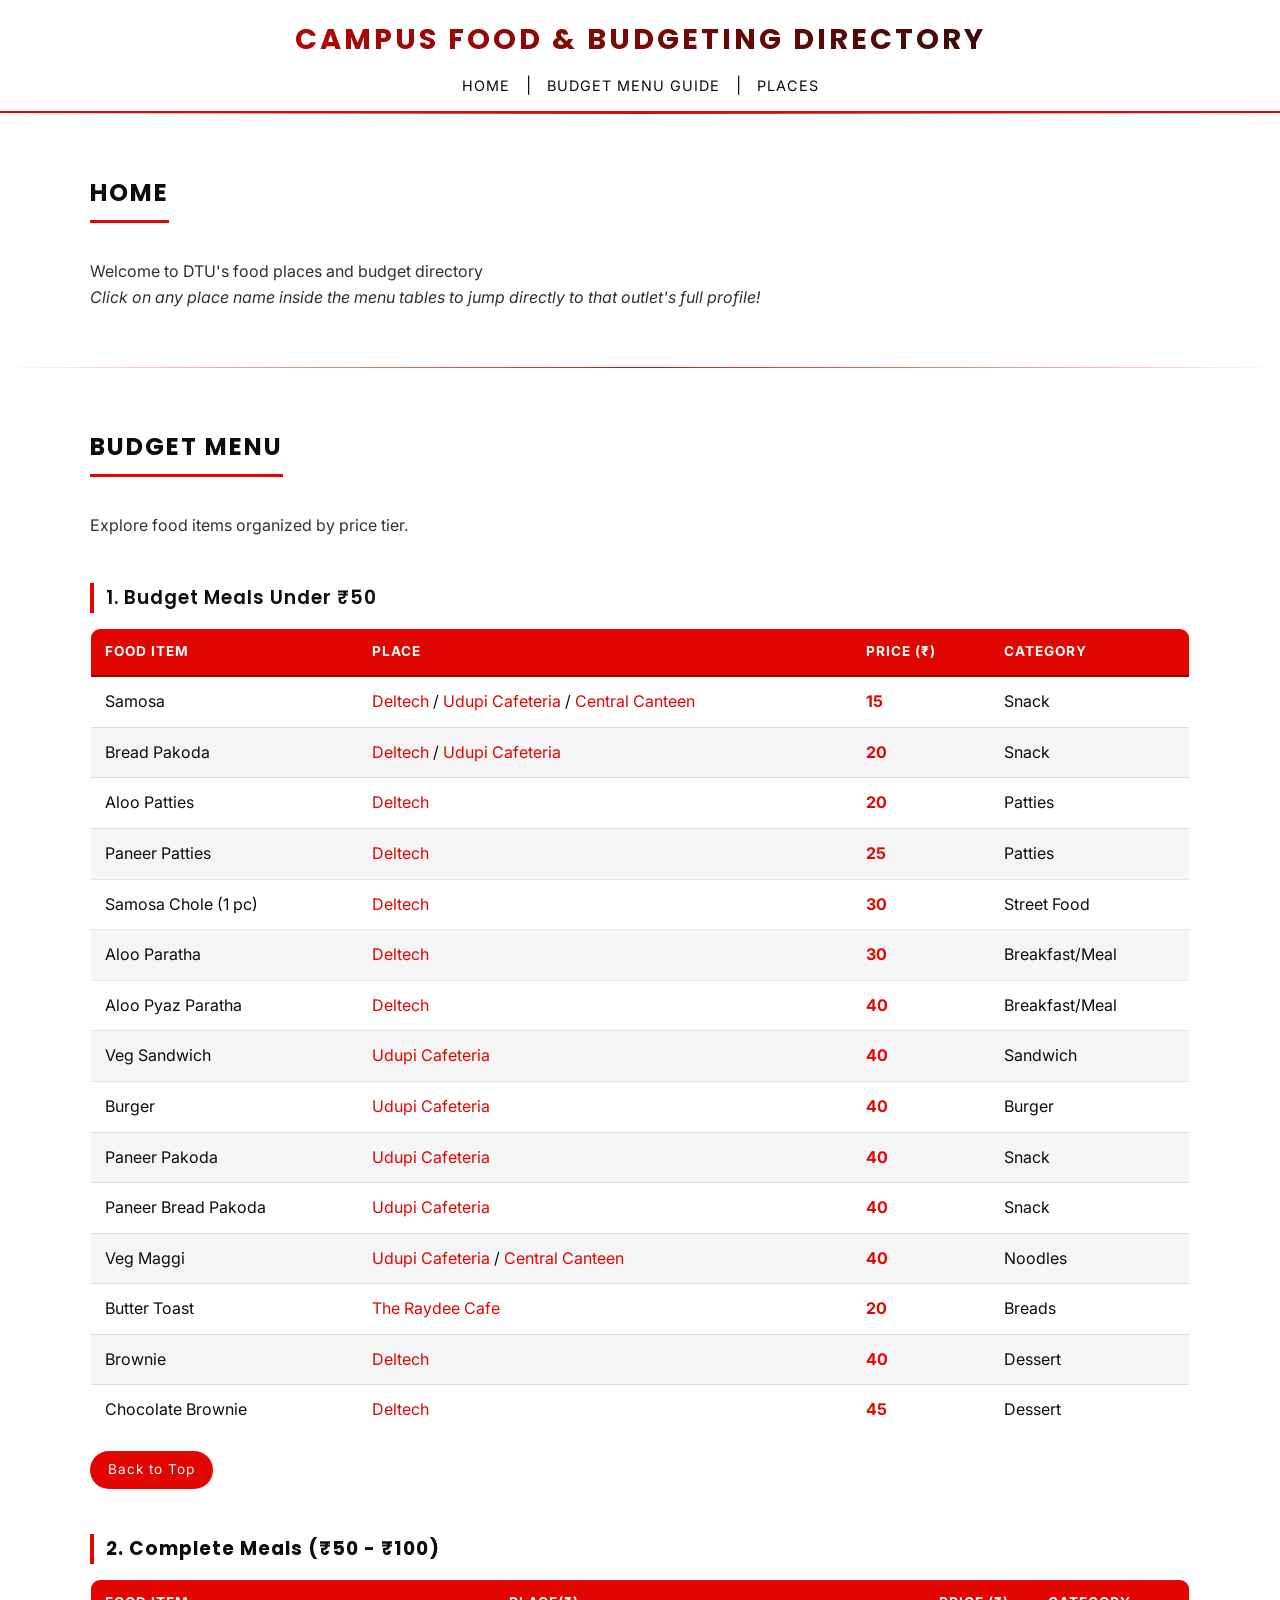
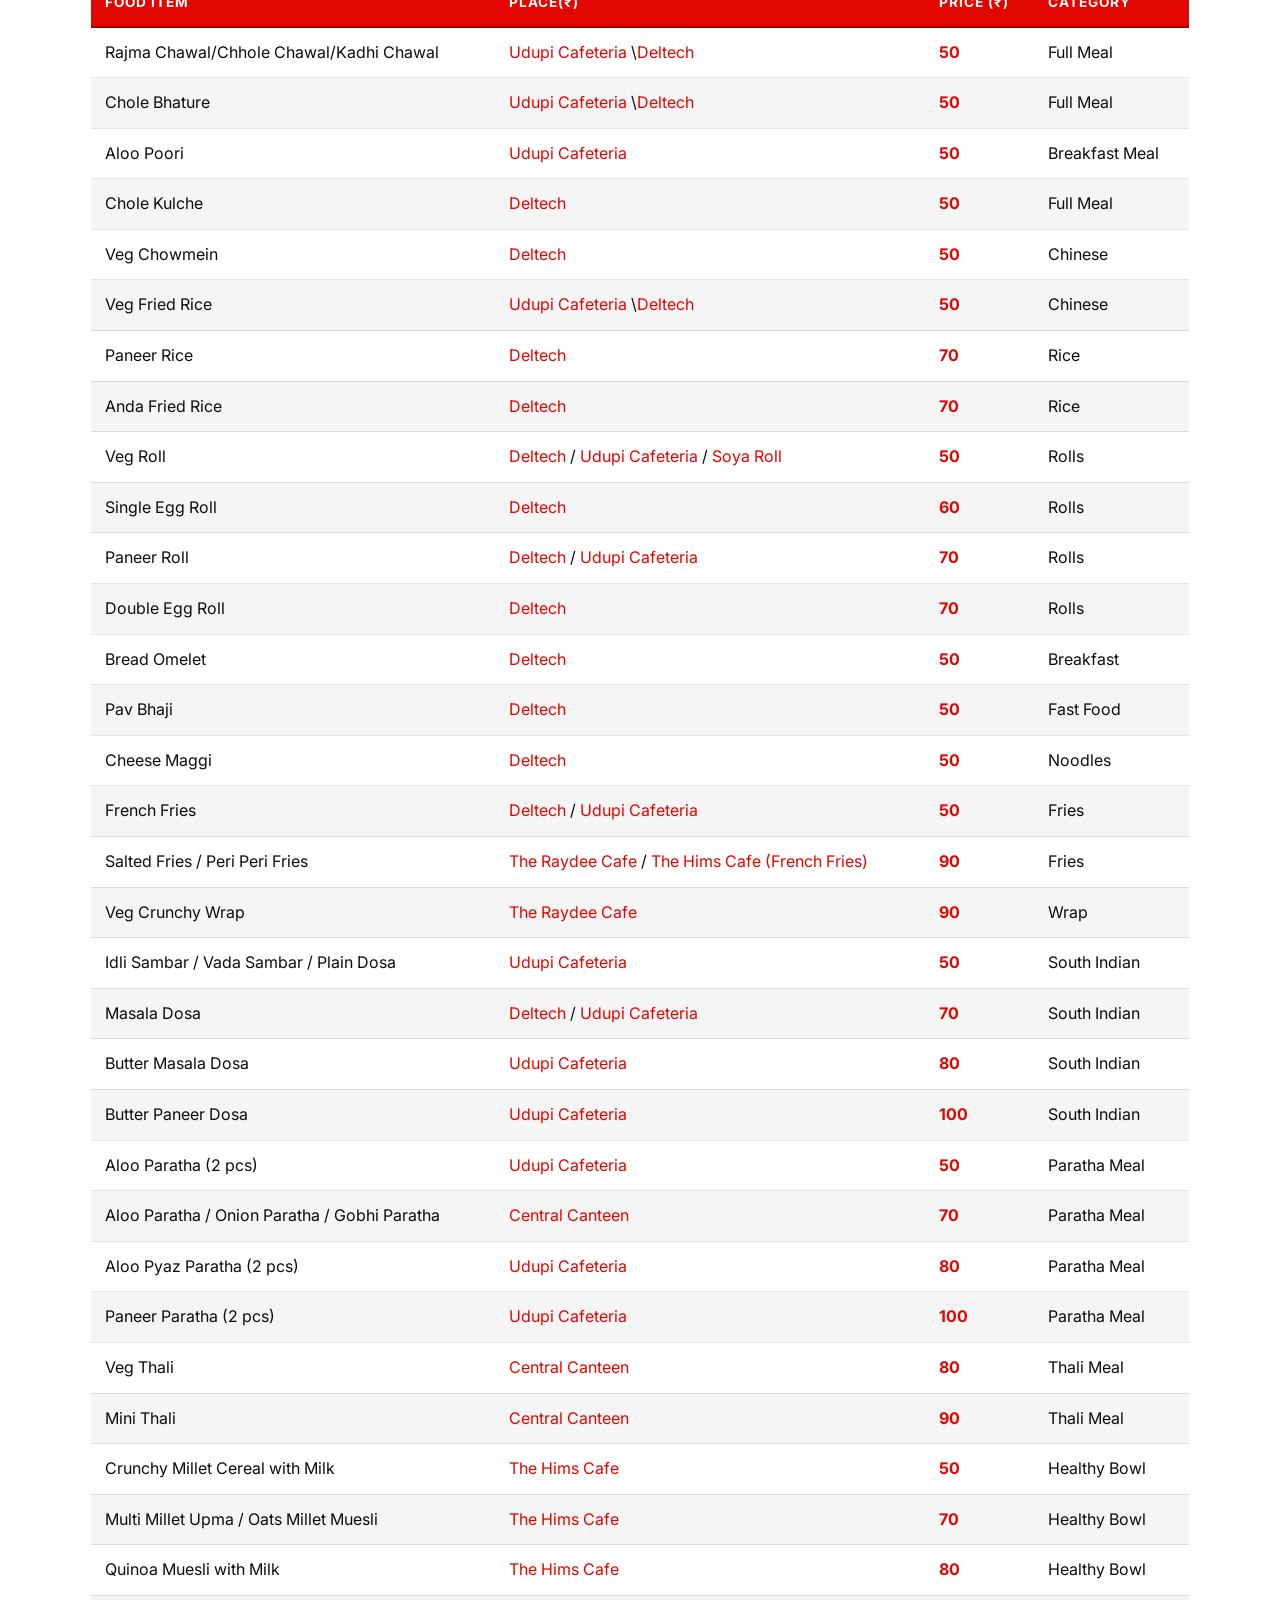
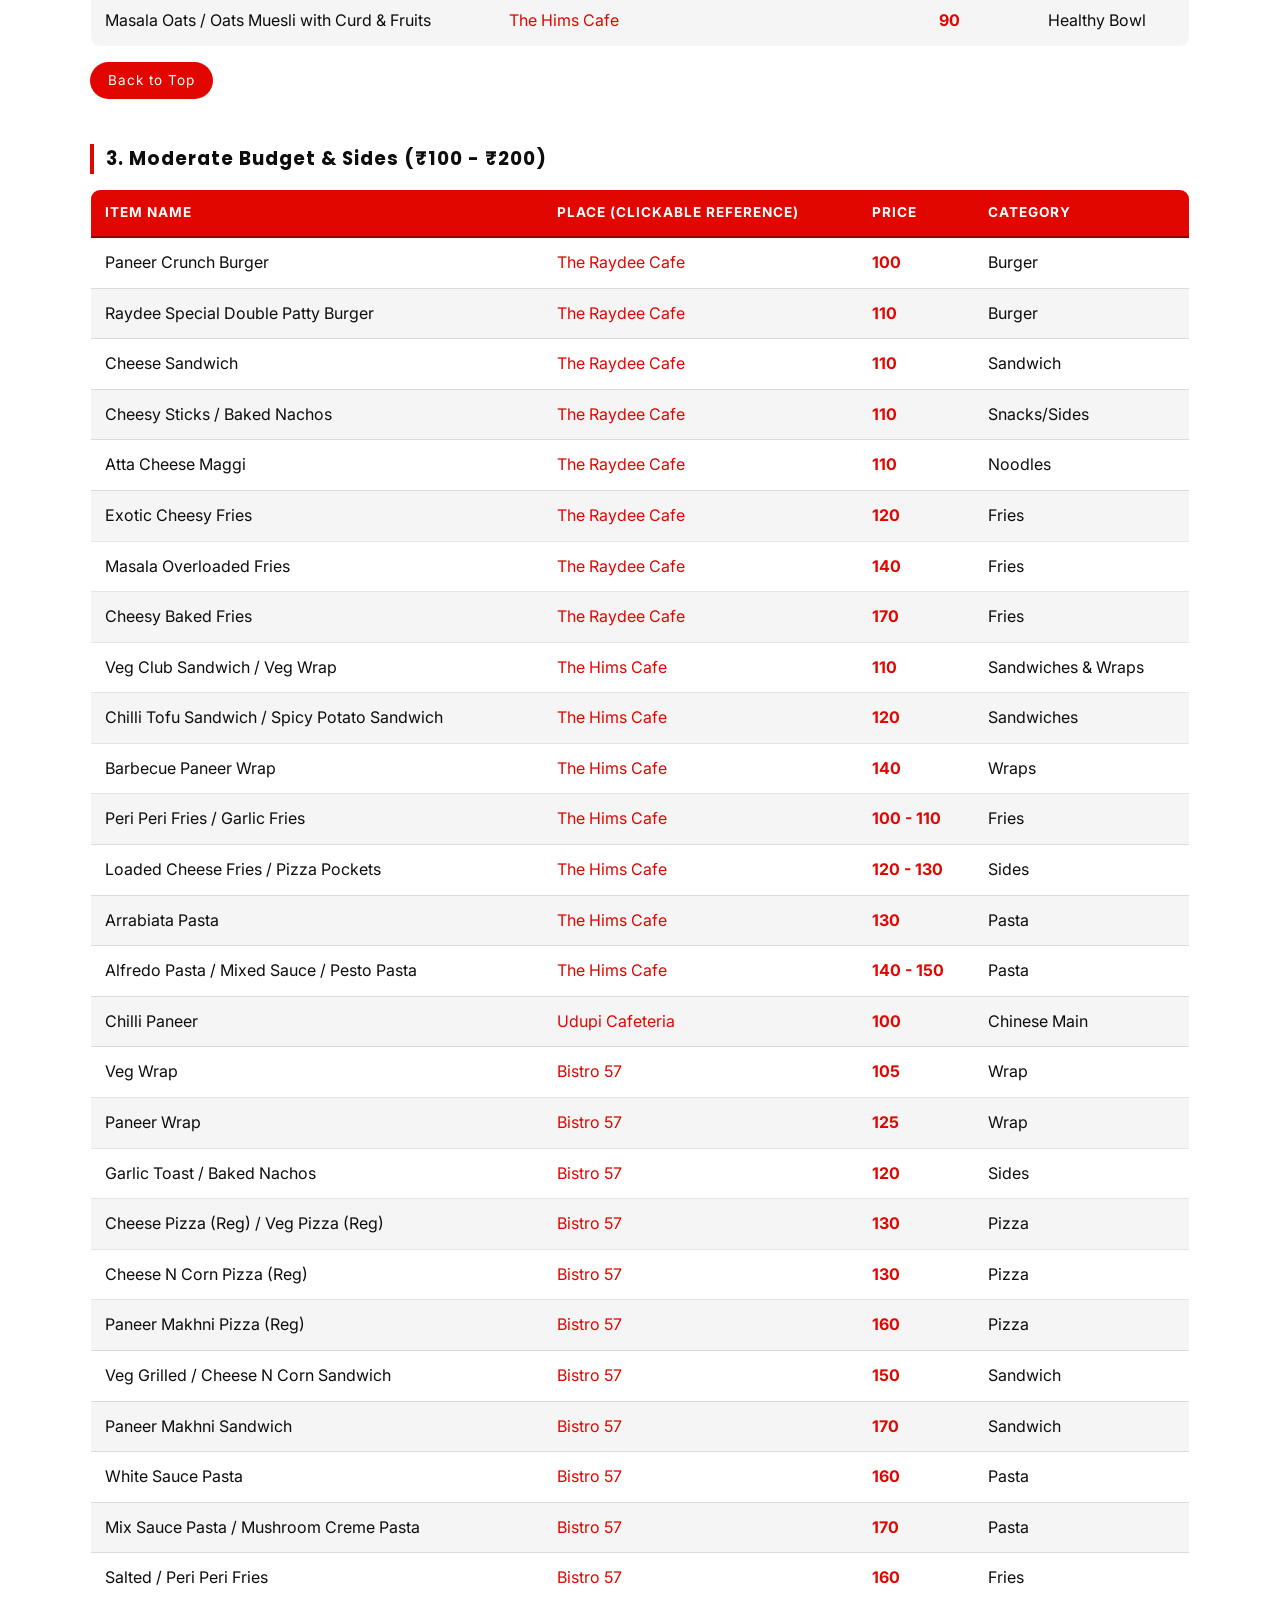
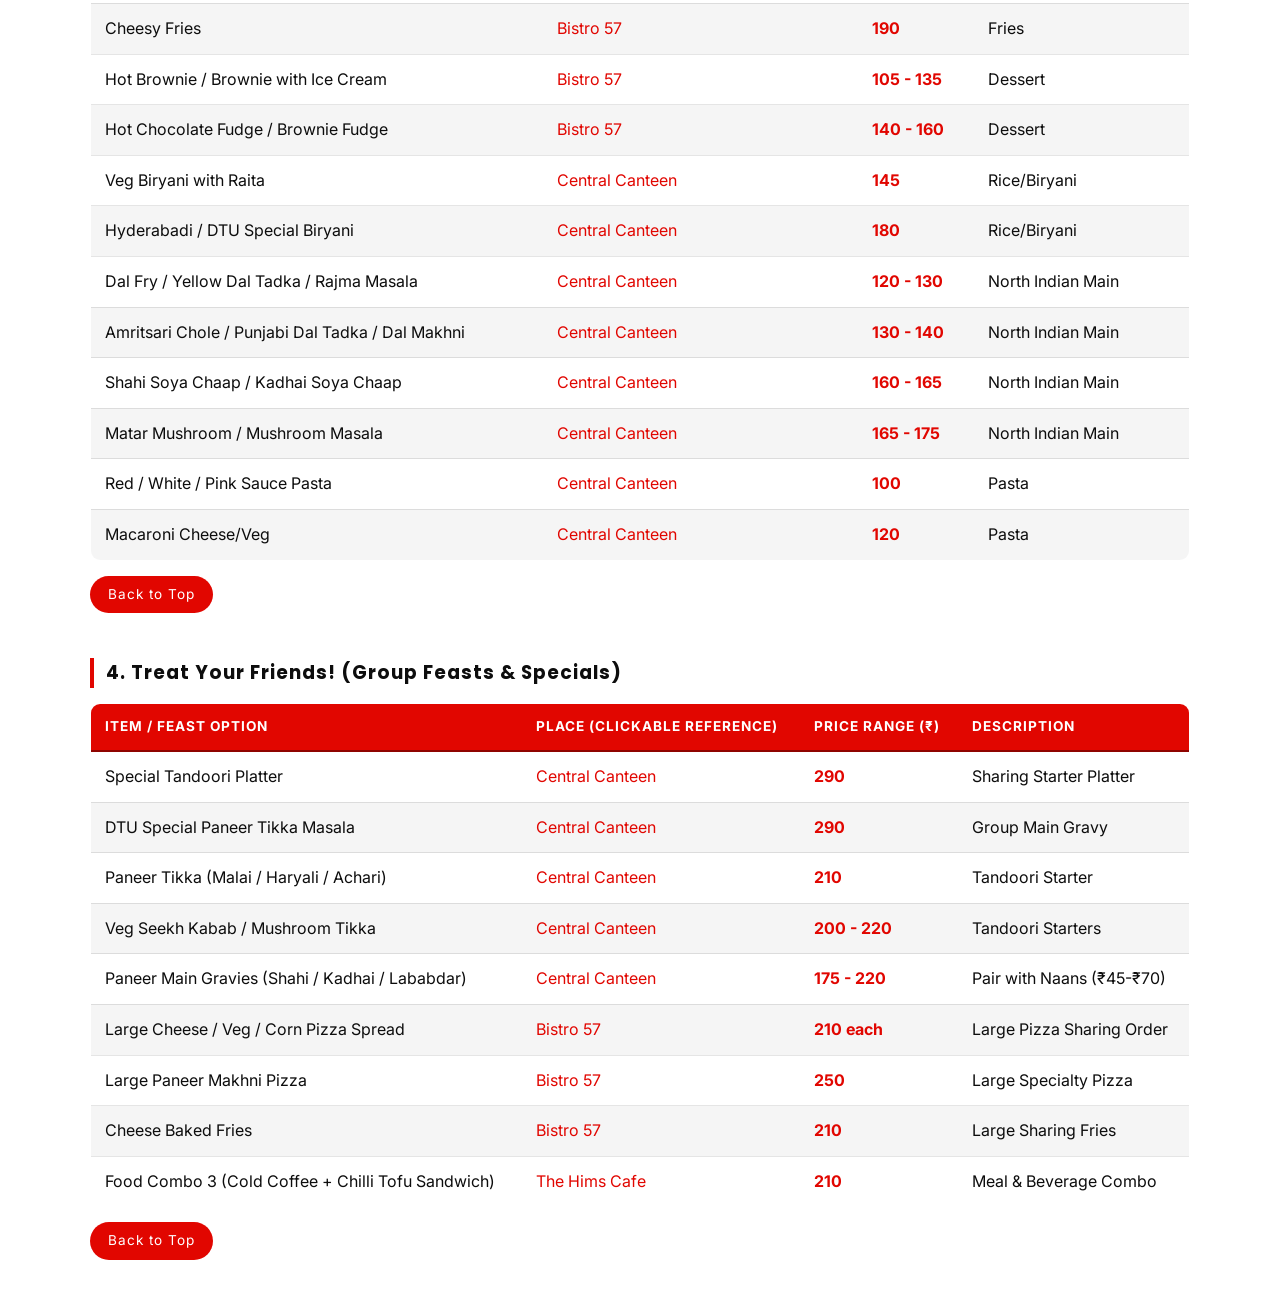
<file: index.html>
<!DOCTYPE html>
<html lang="en">
<head>
    <meta charset="UTF-8">
    <title>DTU EATS</title>
    <link rel="preconnect" href="https://fonts.googleapis.com">
    <link rel="preconnect" href="https://fonts.gstatic.com" crossorigin>
    <link href="https://fonts.googleapis.com/css2?family=Inter:wght@400;500&family=Poppins:wght@600;700&display=swap" rel="stylesheet">
    <link rel="stylesheet" href="style.css">
</head>
<body>

  
    <header>
    <h1><b>Campus Food & Budgeting Directory</b></h1>
     <nav>
            <a href="index.html">Home</a> | 
            <a href="index.html#menu">Budget Menu Guide</a> | 
            <a href="places.html">Places </a>
        </nav>
    </header>

    <hr>


    <section id="home">
        <h2><b>Home</b></h2>
        <p>Welcome to DTU's food places and budget directory<br><i> Click on any place name inside the menu tables to jump directly to that outlet's full profile!</i></p>
    </section>

    <hr>

    
    <section id="menu">
        <h2><b>Budget Menu</b></h2>
        <p>Explore food items organized by price tier.

        
        <h3>1. Budget Meals Under ₹50 </h3>
        <table border="2" cellpadding="10" cellspacing="0">
            <thead>
                <tr>
                    <th>Food Item</th>
                    <th>Place</th>
                    <th> Price (₹)</th>
                    <th>Category</th>
                </tr>
            </thead>
            <tbody>
                <tr>
                    <td>Samosa</td>
                    <td><a href="#deltech">Deltech</a> / <a href="#udupi">Udupi Cafeteria</a> / <a href="#central-canteen">Central Canteen</a></td>
                    <td>15</td>
                    <td>Snack</td>
                </tr>
                
                    
                <tr>
                    <td>Bread Pakoda</td>
                    <td><a href="#deltech">Deltech</a> / <a href="#udupi">Udupi Cafeteria</a></td>
                    <td>20</td>
                    <td>Snack</td>
                </tr>
                
                <tr>
                    <td>Aloo Patties</td>
                    <td><a href="#deltech">Deltech</a></td>
                    <td>20</td>
                    <td>Patties</td>
                </tr>
                <tr>
                    <td>Paneer Patties</td>
                    <td><a href="#deltech">Deltech</a></td>
                    <td>25</td>
                    <td>Patties</td>
                </tr>
                <tr>
                    <td>Samosa Chole (1 pc)</td>
                    <td><a href="#deltech">Deltech</a></td>
                    <td>30</td>
                    <td>Street Food</td>
                </tr>
                
                <tr>
                    <td>Aloo Paratha</td>
                    <td><a href="#deltech">Deltech</a></td>
                    <td>30</td>
                    <td>Breakfast/Meal</td>
                </tr>
                <tr>
                    <td>Aloo Pyaz Paratha</td>
                    <td><a href="#deltech">Deltech</a></td>
                    <td>40</td>
                    <td>Breakfast/Meal</td>
                </tr>
                
                <tr>
                    <td>Veg Sandwich</td>
                    <td><a href="#udupi">Udupi Cafeteria</a></td>
                    <td>40</td>
                    <td>Sandwich</td>
                </tr>
                <tr>
                    <td>Burger</td>
                    <td><a href="#udupi">Udupi Cafeteria</a></td>
                    <td>40</td>
                    <td>Burger</td>
                </tr>
                <tr>
                    <td>Paneer Pakoda</td>
                    <td><a href="#udupi">Udupi Cafeteria</a></td>
                    <td>40</td>
                    <td>Snack</td>
                </tr>
                <tr>
                    <td>Paneer Bread Pakoda</td>
                    <td><a href="#udupi">Udupi Cafeteria</a></td>
                    <td>40</td>
                    <td>Snack</td>
                </tr>
                
                <tr>
                    <td>Veg Maggi</td>
                    <td><a href="#udupi">Udupi Cafeteria</a> / <a href="#central-canteen">Central Canteen</a></td>
                    <td>40</td>
                    <td>Noodles</td>
                </tr>
               
                <tr>
                    <td>Butter Toast</td>
                    <td><a href="#raydee">The Raydee Cafe</a></td>
                    <td>20</td>
                    <td>Breads</td>
                </tr>
                <tr>
                    <td>Brownie</td>
                    <td><a href="#deltech">Deltech</a></td>
                    <td>40</td>
                    <td>Dessert</td>
                </tr>
     <tr>
                    <td>Chocolate Brownie</td>
                    <td><a href="#deltech">Deltech</a></td>
                    <td>45</td>
                    <td>Dessert</td>
        </tr>
                
                
            </tbody>
        </table>
        
<a href="#" class="back-to-top">Back to Top</a>


        
        <h3><b>2. Complete Meals (₹50 - ₹100)</b></h3>
        <table border="2" cellpadding="10" cellspacing="0">
            <thead>
                <tr>
                    <th>Food Item</th>
                    <th>Place(₹)</th>
                    <th>Price (₹)</th>
                    <th>Category</th>
                </tr>
            </thead>
            <tbody>
                <tr>
                    <td>Rajma Chawal/Chhole Chawal/Kadhi Chawal</td>
                    <td><a href="#udupi">Udupi Cafeteria</a> \<a href="#deltech">Deltech</a></td>
                    <td>50</td>
                    <td>Full Meal</td>
                </tr>
            
                
                <tr>
                    <td>Chole Bhature</td>
                    <td><a href="#udupi">Udupi Cafeteria</a> \<a href="#deltech">Deltech</a></td>
                    <td>50</td>
                    <td>Full Meal</td>
                </tr>
                
                <tr>
                    <td>Aloo Poori</td>
                    <td><a href="#udupi">Udupi Cafeteria</a></td>
                    <td>50</td>
                    <td>Breakfast Meal</td>
                </tr>
                
                <tr>
                    <td>Chole Kulche</td>
                    <td><a href="#deltech">Deltech</a></td>
                    <td>50</td>
                    <td>Full Meal</td>
                </tr>
                <tr>
                    <td>Veg Chowmein</td>
                    <td><a href="#deltech">Deltech</a></td>
                    <td>50</td>
                    <td>Chinese</td>
                </tr>
                
                <tr>
                    <td>Veg Fried Rice</td>
                   <td><a href="#udupi">Udupi Cafeteria</a> \<a href="#deltech">Deltech</a></td>
                    <td>50</td>
                    
                    <td>Chinese</td>
                </tr>
               
                <tr>
                    <td>Paneer Rice</td>
                    <td><a href="#deltech">Deltech</a></td>
                    <td>70</td>
                    <td>Rice</td>
                </tr>
                <tr>
                    <td>Anda Fried Rice</td>
                    <td><a href="#deltech">Deltech</a></td>
                    <td>70</td>
                    <td>Rice</td>
                </tr>
                <tr>
                    <td>Veg Roll</td>
                    <td><a href="#deltech">Deltech</a> / <a href="#udupi">Udupi Cafeteria</a> / <a href="#udupi">Soya Roll</a></td>
                    <td>50</td>
                    <td>Rolls</td>
                </tr>
                <tr>
                    <td>Single Egg Roll</td>
                    <td><a href="#deltech">Deltech</a></td>
                    <td>60</td>
                    <td>Rolls</td>
                </tr>
                <tr>
                    <td>Paneer Roll</td>
                    <td><a href="#deltech">Deltech</a> / <a href="#udupi">Udupi Cafeteria</a></td>
                    <td>70</td>
                    <td>Rolls</td>
                </tr>
                <tr>
                    <td>Double Egg Roll</td>
                    <td><a href="#deltech">Deltech</a></td>
                    <td>70</td>
                    <td>Rolls</td>
                </tr>
                <tr>
                    <td>Bread Omelet</td>
                    <td><a href="#deltech">Deltech</a></td>
                    <td>50</td>
                    <td>Breakfast</td>
                </tr>
                <tr>
                    <td>Pav Bhaji</td>
                    <td><a href="#deltech">Deltech</a></td>
                    <td>50</td>
                    <td>Fast Food</td>
                </tr>
                
                
              
                <tr>
                    <td>Cheese Maggi</td>
                    <td><a href="#deltech">Deltech</a></td>
                    <td>50</td>
                    <td>Noodles</td>
                </tr>
                
                <tr>
                    <td>French Fries</td>
                    <td><a href="#deltech">Deltech</a> / <a href="#udupi">Udupi Cafeteria</a></td>
                    <td>50</td>
                    <td>Fries</td>
                </tr>
                <tr>
                    <td>Salted Fries / Peri Peri Fries</td>
                    <td><a href="#raydee">The Raydee Cafe</a> / <a href="#hims-cafe">The Hims Cafe (French Fries)</a></td>
                    <td>90</td>
                    <td>Fries</td>
                </tr>
                <tr>
                    <td>Veg Crunchy Wrap</td>
                    <td><a href="#raydee">The Raydee Cafe</a></td>
                    <td>90</td>
                    <td>Wrap</td>
                </tr>
                <tr>
                    <td>Idli Sambar / Vada Sambar / Plain Dosa</td>
                    <td><a href="#udupi">Udupi Cafeteria</a></td>
                    <td>50</td>
                    <td>South Indian</td>
                </tr>
                <tr>
                    <td>Masala Dosa</td>
                    <td><a href="#deltech">Deltech</a> / <a href="#udupi">Udupi Cafeteria</a></td>
                    <td>70</td>
                    <td>South Indian</td>
                </tr>
                <tr>
                    <td>Butter Masala Dosa</td>
                    <td><a href="#udupi">Udupi Cafeteria</a></td>
                    <td>80</td>
                    <td>South Indian</td>
                </tr>
               
                <tr>
                    <td>Butter Paneer Dosa</td>
                    <td><a href="#udupi">Udupi Cafeteria</a></td>
                    <td>100</td>
                    <td>South Indian</td>
                </tr>
                <tr>
                    <td>Aloo Paratha (2 pcs)</td>
                    <td><a href="#udupi">Udupi Cafeteria</a></td>
                    <td>50</td>
                    <td>Paratha Meal</td>
                </tr>
                <tr>
                    <td>Aloo Paratha / Onion Paratha / Gobhi Paratha</td>
                    <td><a href="#central-canteen">Central Canteen</a></td>
                    <td>70</td>
                    <td>Paratha Meal</td>
                </tr>
                <tr>
                    <td>Aloo Pyaz Paratha (2 pcs)</td>
                    <td><a href="#udupi">Udupi Cafeteria</a></td>
                    <td>80</td>
                    <td>Paratha Meal</td>
                </tr>
                <tr>
                    <td>Paneer Paratha (2 pcs)</td>
                    <td><a href="#udupi">Udupi Cafeteria</a></td>
                    <td>100</td>
                    <td>Paratha Meal</td>
                </tr>
                <tr>
                    <td>Veg Thali</td>
                    <td><a href="#central-canteen">Central Canteen</a></td>
                    <td>80</td>
                    <td>Thali Meal</td>
                </tr>
                <tr>
                    <td>Mini Thali</td>
                    <td><a href="#central-canteen">Central Canteen</a></td>
                    <td>90</td>
                    <td>Thali Meal</td>
                </tr>
                
               
                <tr>
                    <td>Crunchy Millet Cereal with Milk</td>
                    <td><a href="#hims-cafe">The Hims Cafe</a></td>
                    <td>50</td>
                    <td>Healthy Bowl</td>
                </tr>
                <tr>
                    <td>Multi Millet Upma / Oats Millet Muesli</td>
                    <td><a href="#hims-cafe">The Hims Cafe</a></td>
                    <td>70</td>
                    <td>Healthy Bowl</td>
                </tr>
                <tr>
                    <td>Quinoa Muesli with Milk</td>
                    <td><a href="#hims-cafe">The Hims Cafe</a></td>
                    <td>80</td>
                    <td>Healthy Bowl</td>
                </tr>
                <tr>
                    <td>Masala Oats / Oats Muesli with Curd & Fruits</td>
                    <td><a href="#hims-cafe">The Hims Cafe</a></td>
                    <td>90</td>
                    <td>Healthy Bowl</td>
                </tr>
            </tbody>
        </table>
        <a href="#" class="back-to-top">Back to Top</a>


        
        <h3><b>3. Moderate Budget & Sides (₹100 - ₹200)</b></h3>
        <table border="2" cellpadding="10" cellspacing="0">
            <thead>
                <tr>
                    <th>Item Name</th>
                    <th>Place (Clickable Reference)</th>
                    <th>Price </th>
                    <th>Category</th>
                </tr>
            </thead>
            <tbody>
                <tr>
                    <td>Paneer Crunch Burger</td>
                    <td><a href="#raydee">The Raydee Cafe</a></td>
                    <td>100</td>
                    <td>Burger</td>
                </tr>
                <tr>
                    <td>Raydee Special Double Patty Burger</td>
                    <td><a href="#raydee">The Raydee Cafe</a></td>
                    <td>110</td>
                    <td>Burger</td>
                </tr>
                <tr>
                    <td>Cheese Sandwich</td>
                    <td><a href="#raydee">The Raydee Cafe</a></td>
                    <td>110</td>
                    <td>Sandwich</td>
                </tr>
                <tr>
                    <td>Cheesy Sticks / Baked Nachos</td>
                    <td><a href="#raydee">The Raydee Cafe</a></td>
                    <td>110</td>
                    <td>Snacks/Sides</td>
                </tr>
                <tr>
                    <td>Atta Cheese Maggi</td>
                    <td><a href="#raydee">The Raydee Cafe</a></td>
                    <td>110</td>
                    <td>Noodles</td>
                </tr>
                <tr>
                    <td>Exotic Cheesy Fries</td>
                    <td><a href="#raydee">The Raydee Cafe</a></td>
                    <td>120</td>
                    <td>Fries</td>
                </tr>
                
                <tr>
                    <td>Masala Overloaded Fries</td>
                    <td><a href="#raydee">The Raydee Cafe</a></td>
                    <td>140</td>
                    <td>Fries</td>
                </tr>
                <tr>
                    <td>Cheesy Baked Fries</td>
                    <td><a href="#raydee">The Raydee Cafe</a></td>
                    <td>170</td>
                    <td>Fries</td>
                </tr>
                <tr>
                    <td>Veg Club Sandwich / Veg Wrap</td>
                    <td><a href="#hims-cafe">The Hims Cafe</a></td>
                    <td>110</td>
                    <td>Sandwiches & Wraps</td>
                </tr>
                <tr>
                    <td>Chilli Tofu Sandwich / Spicy Potato Sandwich</td>
                    <td><a href="#hims-cafe">The Hims Cafe</a></td>
                    <td>120</td>
                    <td>Sandwiches</td>
                </tr>
               
                
                <tr>
                    <td>Barbecue Paneer Wrap</td>
                    <td><a href="#hims-cafe">The Hims Cafe</a></td>
                    <td>140</td>
                    <td>Wraps</td>
                </tr>
                <tr>
                    <td>Peri Peri Fries / Garlic Fries</td>
                    <td><a href="#hims-cafe">The Hims Cafe</a></td>
                    <td>100 - 110</td>
                    <td>Fries</td>
                </tr>
                <tr>
                    <td>Loaded Cheese Fries / Pizza Pockets</td>
                    <td><a href="#hims-cafe">The Hims Cafe</a></td>
                    <td>120 - 130</td>
                    <td>Sides</td>
                </tr>
                <tr>
                    <td>Arrabiata Pasta</td>
                    <td><a href="#hims-cafe">The Hims Cafe</a></td>
                    <td>130</td>
                    <td>Pasta</td>
                </tr>
                <tr>
                    <td>Alfredo Pasta / Mixed Sauce / Pesto Pasta</td>
                    <td><a href="#hims-cafe">The Hims Cafe</a></td>
                    <td>140 - 150</td>
                    <td>Pasta</td>
                </tr>
               
                
                
                <tr>
                    <td>Chilli Paneer</td>
                    <td><a href="#udupi">Udupi Cafeteria</a></td>
                    <td>100</td>
                    <td>Chinese Main</td>
                </tr>
                <tr>
                    <td>Veg Wrap</td>
                    <td><a href="#bistro57">Bistro 57</a></td>
                    <td>105</td>
                    <td>Wrap</td>
                </tr>
                <tr>
                    <td>Paneer Wrap</td>
                    <td><a href="#bistro57">Bistro 57</a></td>
                    <td>125</td>
                    <td>Wrap</td>
                </tr>
                <tr>
                    <td>Garlic Toast / Baked Nachos</td>
                    <td><a href="#bistro57">Bistro 57</a></td>
                    <td>120</td>
                    <td>Sides</td>
                </tr>
                <tr>
                    <td>Cheese Pizza (Reg) / Veg Pizza (Reg)</td>
                    <td><a href="#bistro57">Bistro 57</a></td>
                    <td>130</td>
                    <td>Pizza</td>
                </tr>
                <tr>
                    <td>Cheese N Corn Pizza (Reg)</td>
                    <td><a href="#bistro57">Bistro 57</a></td>
                    <td>130</td>
                    <td>Pizza</td>
                </tr>
                <tr>
                    <td>Paneer Makhni Pizza (Reg)</td>
                    <td><a href="#bistro57">Bistro 57</a></td>
                    <td>160</td>
                    <td>Pizza</td>
                </tr>
                <tr>
                    <td>Veg Grilled / Cheese N Corn Sandwich</td>
                    <td><a href="#bistro57">Bistro 57 </a></td>
                    <td>150</td>
                    <td>Sandwich</td>
                </tr>
                <tr>
                    <td>Paneer Makhni Sandwich</td>
                    <td><a href="#bistro57">Bistro 57</a></td>
                    <td>170</td>
                    <td>Sandwich</td>
                </tr>
                <tr>
                    <td>White Sauce Pasta</td>
                    <td><a href="#bistro57">Bistro 57</a></td>
                    <td>160</td>
                    <td>Pasta</td>
                </tr>
                <tr>
                    <td>Mix Sauce Pasta / Mushroom Creme Pasta</td>
                    <td><a href="#bistro57">Bistro 57</a></td>
                    <td>170</td>
                    <td>Pasta</td>
                </tr>
                <tr>
                    <td>Salted / Peri Peri Fries</td>
                    <td><a href="#bistro57">Bistro 57</a></td>
                    <td>160</td>
                    <td>Fries</td>
                </tr>
                <tr>
                    <td>Cheesy Fries</td>
                    <td><a href="#bistro57">Bistro 57</a></td>
                    <td>190</td>
                    <td>Fries</td>
                </tr>
                <tr>
                    <td>Hot Brownie / Brownie with Ice Cream</td>
                    <td><a href="#bistro57">Bistro 57</a></td>
                    <td>105 - 135</td>
                    <td>Dessert</td>
                </tr>
                <tr>
                    <td>Hot Chocolate Fudge / Brownie Fudge</td>
                    <td><a href="#bistro57">Bistro 57</a></td>
                    <td>140 - 160</td>
                    <td>Dessert</td>
                </tr>
                <tr>
                    <td>Veg Biryani with Raita</td>
                    <td><a href="#central-canteen">Central Canteen</a></td>
                    <td>145</td>
                    <td>Rice/Biryani</td>
                </tr>
                <tr>
                    <td>Hyderabadi / DTU Special Biryani</td>
                    <td><a href="#central-canteen">Central Canteen</a></td>
                    <td>180</td>
                    <td>Rice/Biryani</td>
                </tr>
                <tr>
                    <td>Dal Fry / Yellow Dal Tadka / Rajma Masala</td>
                    <td><a href="#central-canteen">Central Canteen</a></td>
                    <td>120 - 130</td>
                    <td>North Indian Main</td>
                </tr>
                <tr>
                    <td>Amritsari Chole / Punjabi Dal Tadka / Dal Makhni</td>
                    <td><a href="#central-canteen">Central Canteen</a></td>
                    <td>130 - 140</td>
                    <td>North Indian Main</td>
                </tr>
                <tr>
                    <td>Shahi Soya Chaap / Kadhai Soya Chaap</td>
                    <td><a href="#central-canteen">Central Canteen</a></td>
                    <td>160 - 165</td>
                    <td>North Indian Main</td>
                </tr>
                
                <tr>
                    <td>Matar Mushroom / Mushroom Masala</td>
                    <td><a href="#central-canteen">Central Canteen</a></td>
                    <td>165 - 175</td>
                    <td>North Indian Main</td>
                </tr>
                <tr>
                    <td>Red / White / Pink Sauce Pasta</td>
                    <td><a href="#central-canteen">Central Canteen</a></td>
                    <td>100</td>
                    <td>Pasta</td>
                </tr>
                <tr>
                    <td>Macaroni Cheese/Veg</td>
                    <td><a href="#central-canteen">Central Canteen</a></td>
                    <td>120</td>
                    <td>Pasta</td>
                </tr>
                
            </tbody>
        </table>
        <a href="#" class="back-to-top">Back to Top</a>
         
        <h3><b>4. Treat Your Friends! (Group Feasts & Specials)</b></h3>
        <table border="1" cellpadding="8" cellspacing="0">
            <thead>
                <tr>
                    <th>Item / Feast Option</th>
                    <th>Place (Clickable Reference)</th>
                    <th> Price Range (₹)</th>
                    <th>Description</th>
                </tr>
            </thead>
            <tbody>
                <tr>
                    <td>Special Tandoori Platter</td>
                    <td><a href="#central-canteen">Central Canteen</a></td>
                    <td>290</td>
                    <td>Sharing Starter Platter</td>
                </tr>
                <tr>
                    <td>DTU Special Paneer Tikka Masala</td>
                    <td><a href="#central-canteen">Central Canteen</a></td>
                    <td>290</td>
                    <td>Group Main Gravy</td>
                </tr>
                <tr>
                    <td>Paneer Tikka (Malai / Haryali / Achari)</td>
                    <td><a href="#central-canteen">Central Canteen</a></td>
                    <td>210</td>
                    <td>Tandoori Starter</td>
                </tr>
                <tr>
                    <td>Veg Seekh Kabab / Mushroom Tikka</td>
                    <td><a href="#central-canteen">Central Canteen</a></td>
                    <td>200 - 220</td>
                    <td>Tandoori Starters</td>
                </tr>
                <tr>
                    <td>Paneer Main Gravies (Shahi / Kadhai / Lababdar)</td>
                    <td><a href="#central-canteen">Central Canteen</a></td>
                    <td>175 - 220</td>
                    <td>Pair with Naans (₹45-₹70)</td>
                </tr>
                <tr>
                    <td>Large Cheese / Veg / Corn Pizza Spread</td>
                    <td><a href="#bistro57">Bistro 57</a></td>
                    <td>210 each</td>
                    <td>Large Pizza Sharing Order</td>
                </tr>
                <tr>
                <td>Large Paneer Makhni Pizza</td>
                    <td><a href="#bistro57">Bistro 57</a></td>
                    <td>250</td>
                    <td>Large Specialty Pizza</td>
                </tr>
                <tr>
                    <td>Cheese Baked Fries</td>
                 <td><a href="#bistro57">Bistro 57</a></td>
                    <td>210</td>
                    <td>Large Sharing Fries</td>
                </tr>
                <tr>
                    <td>Food Combo 3 (Cold Coffee + Chilli Tofu Sandwich)</td>
                    <td><a href="#hims-cafe">The Hims Cafe</a></td>
                    <td>210</td>
                    <td>Meal & Beverage Combo</td>
                </tr>
                <tr>
        </table>
        <a href="#" class="back-to-top">Back to Top</a>
</file>
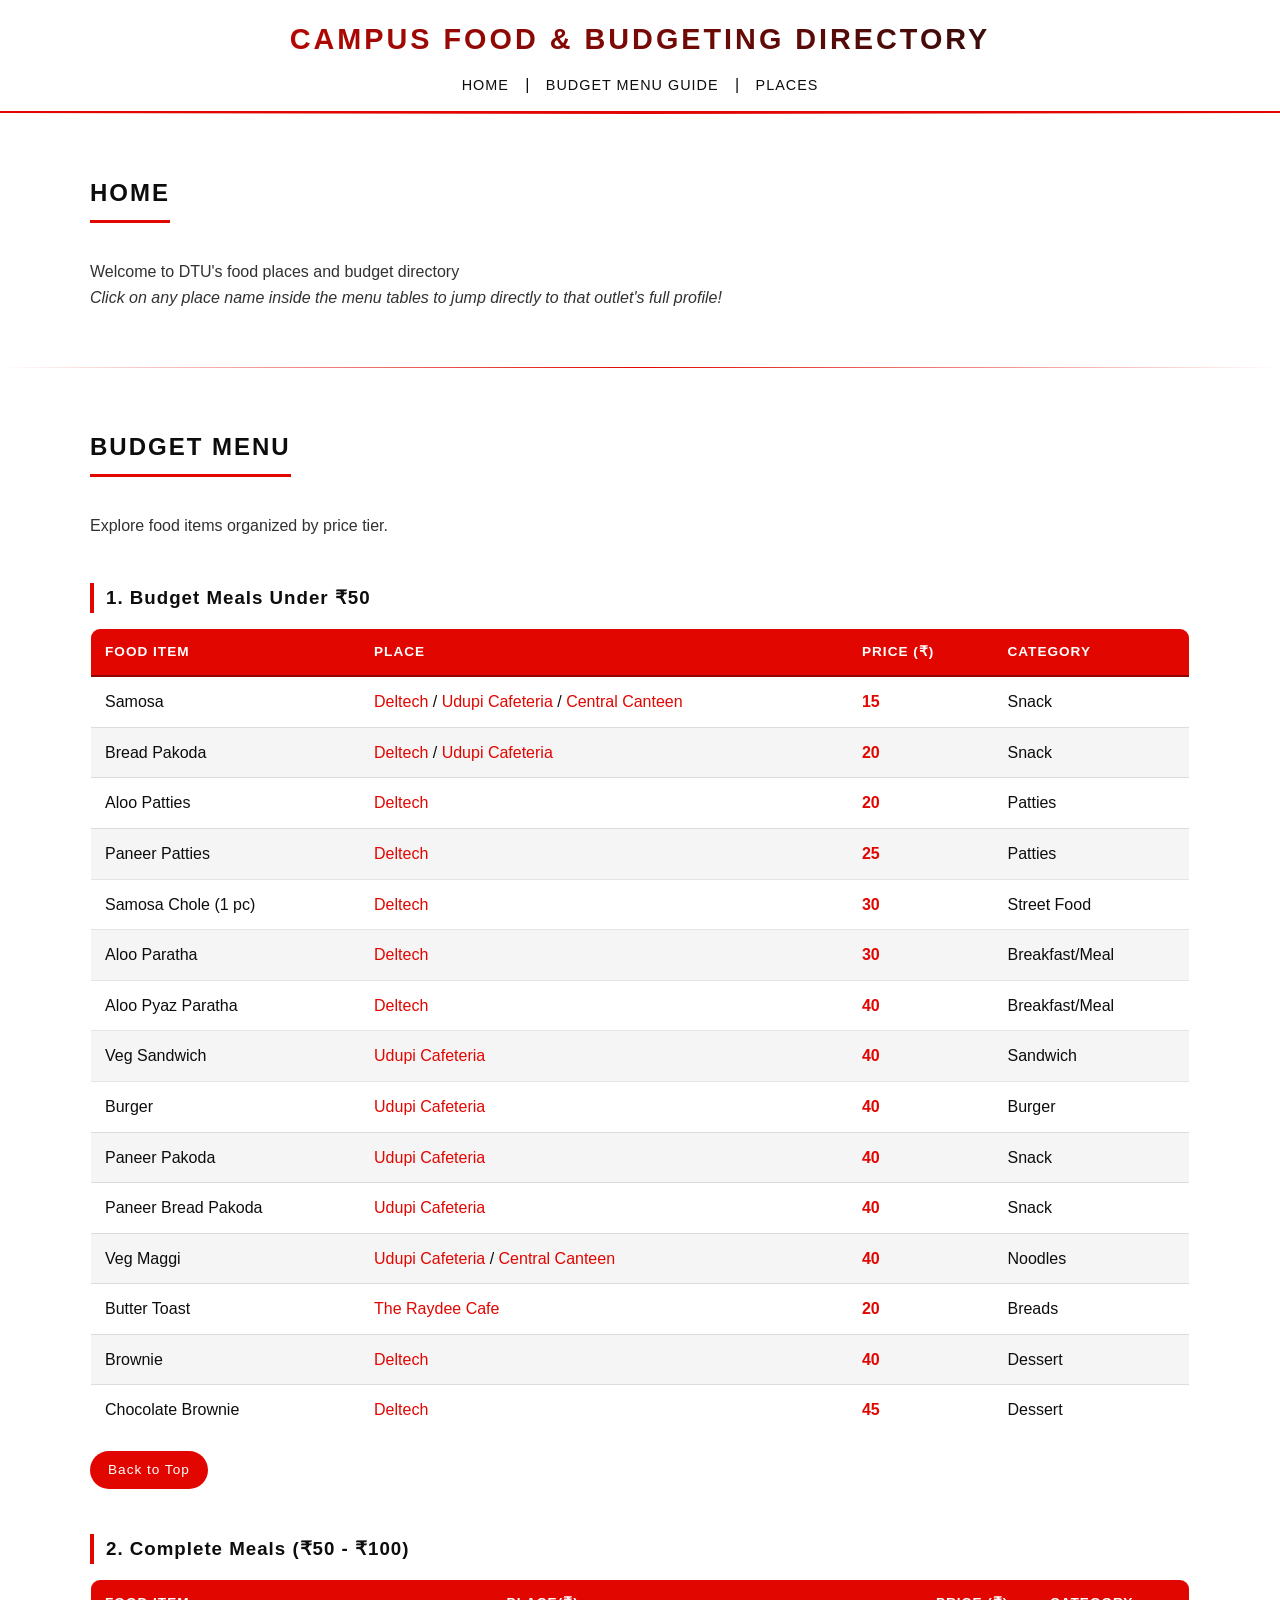
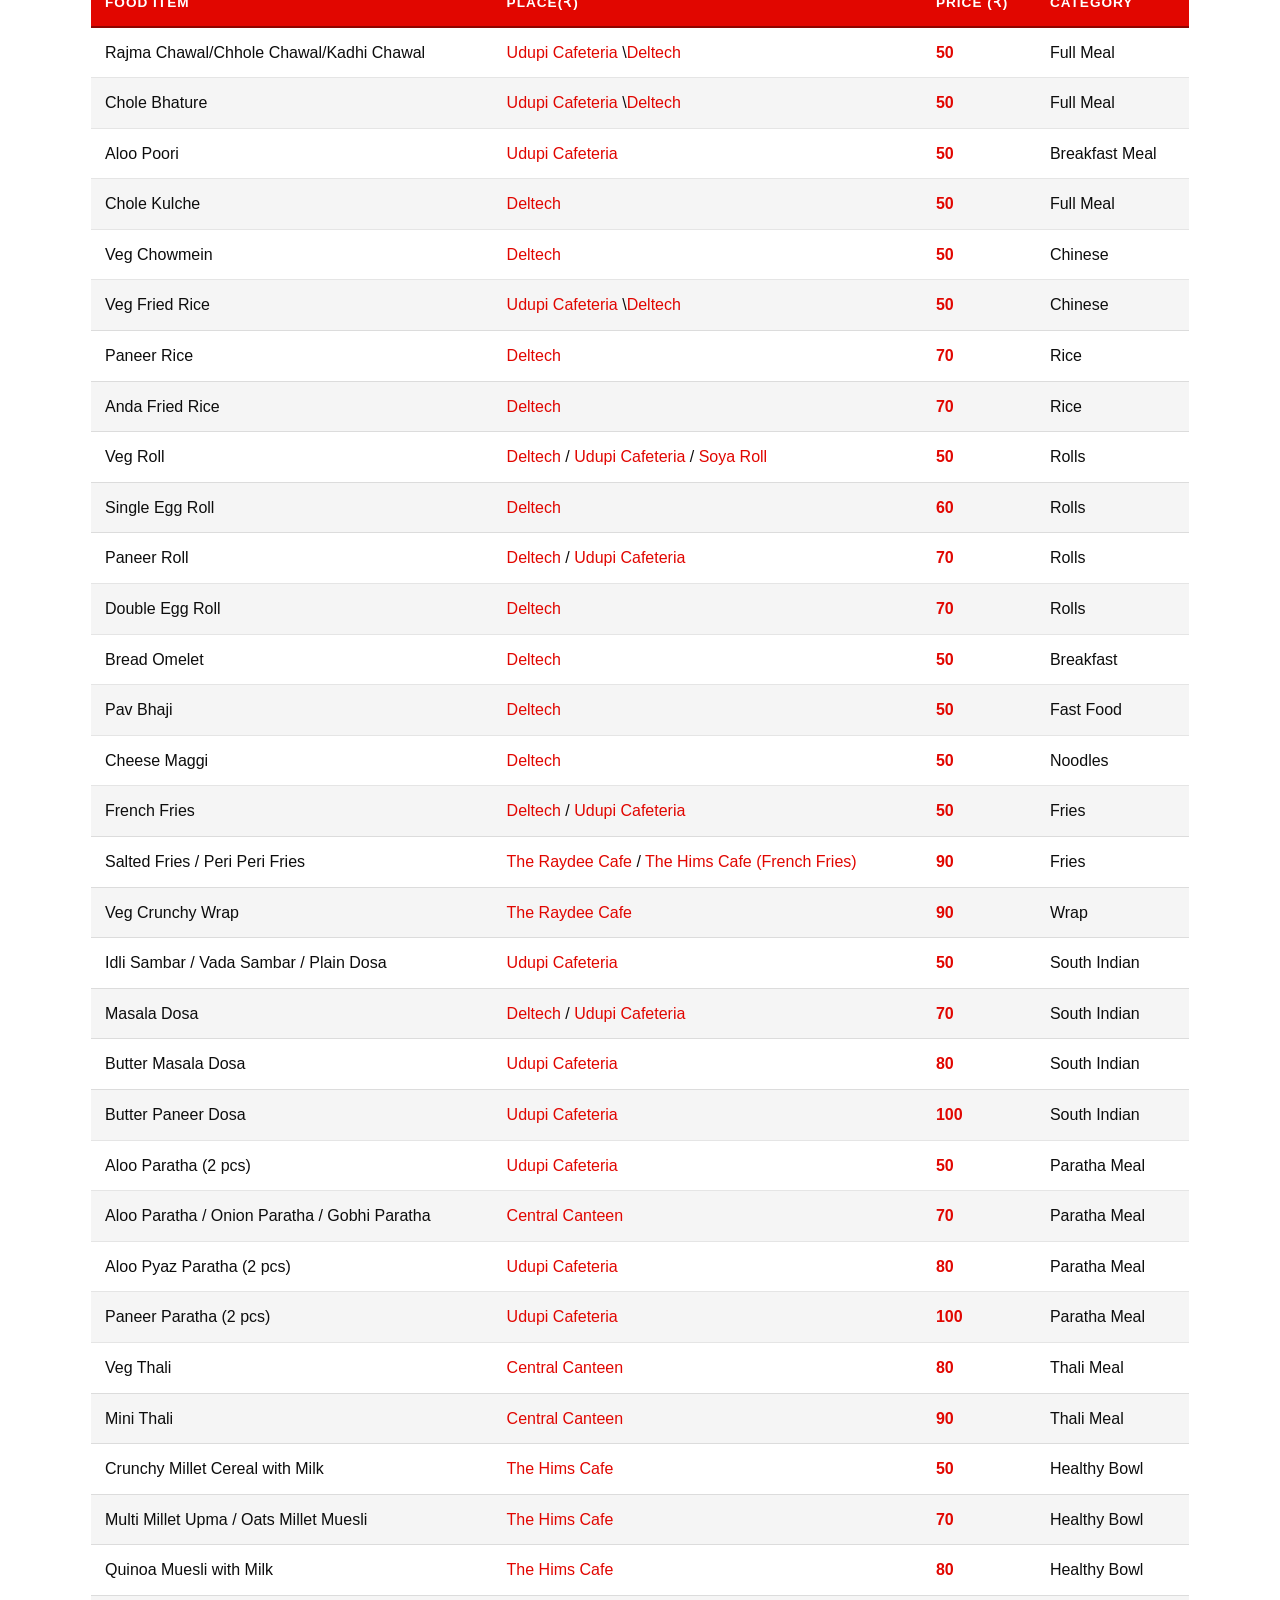
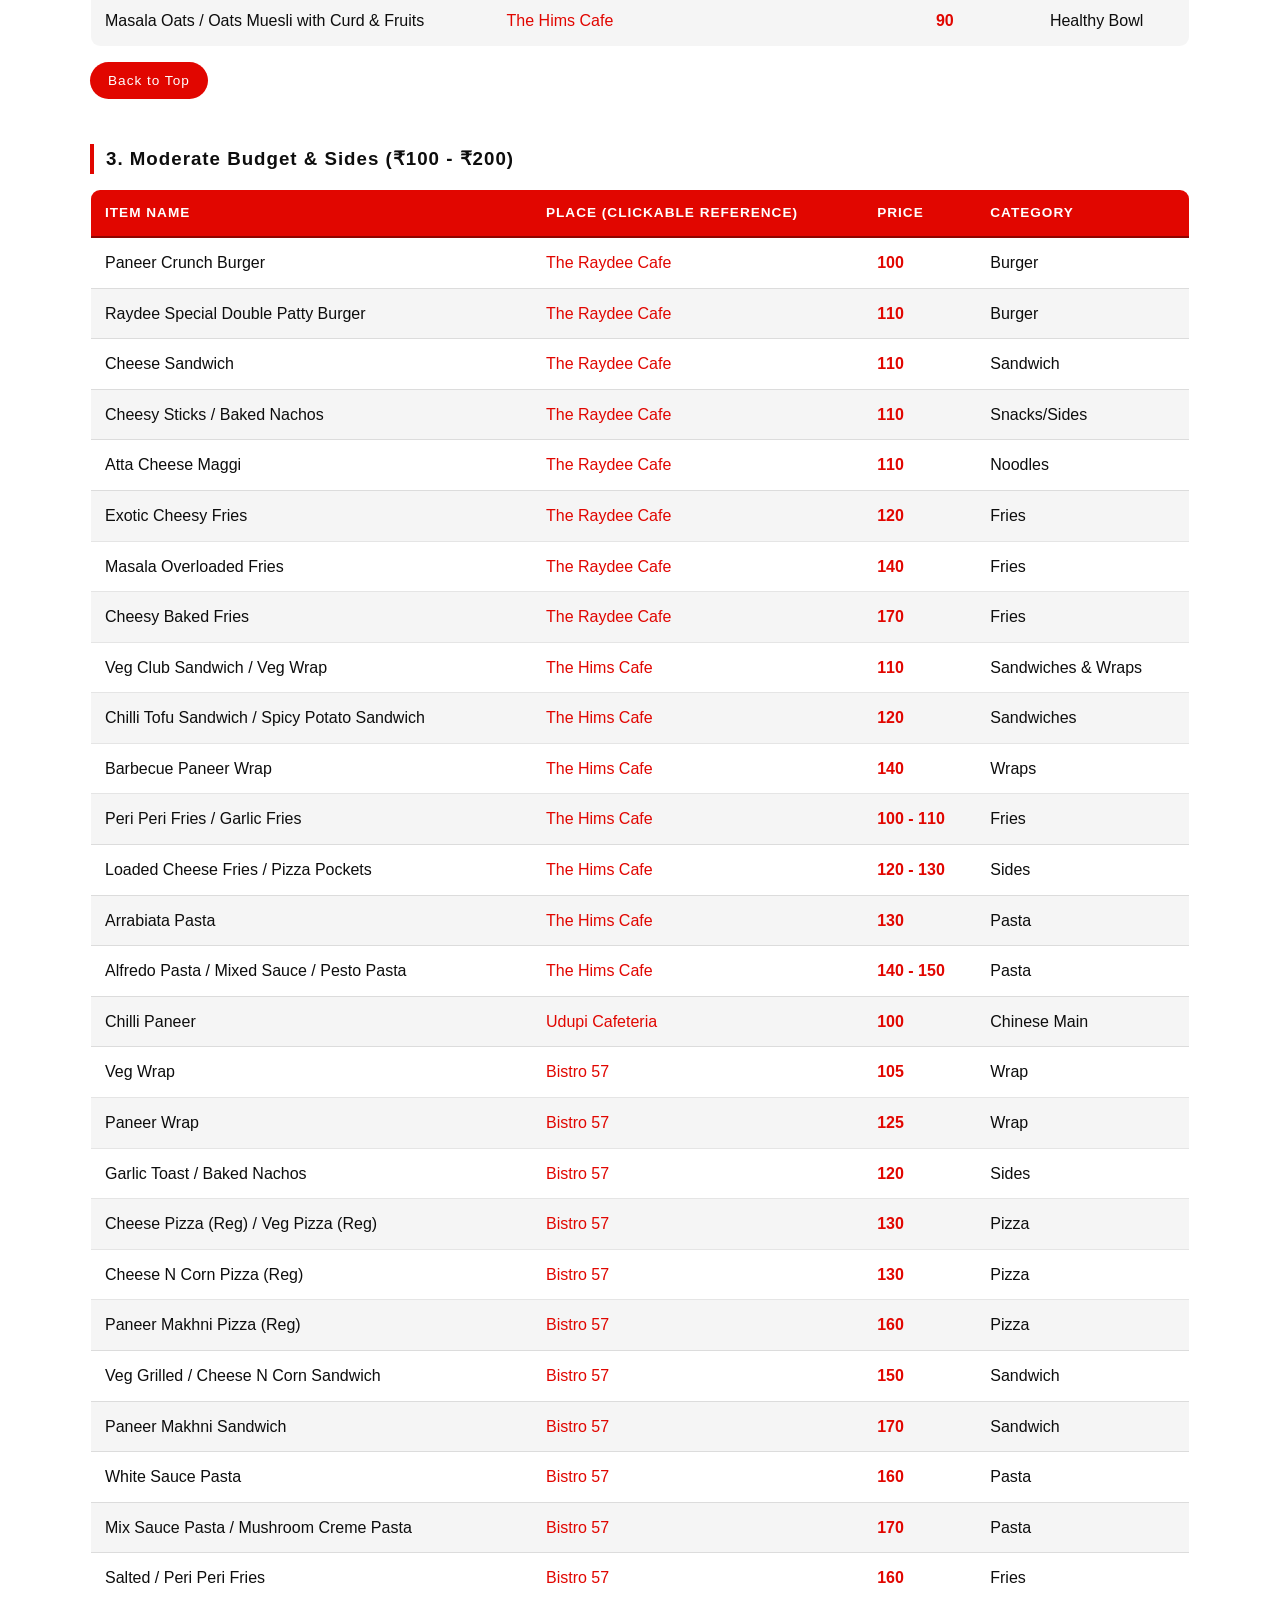
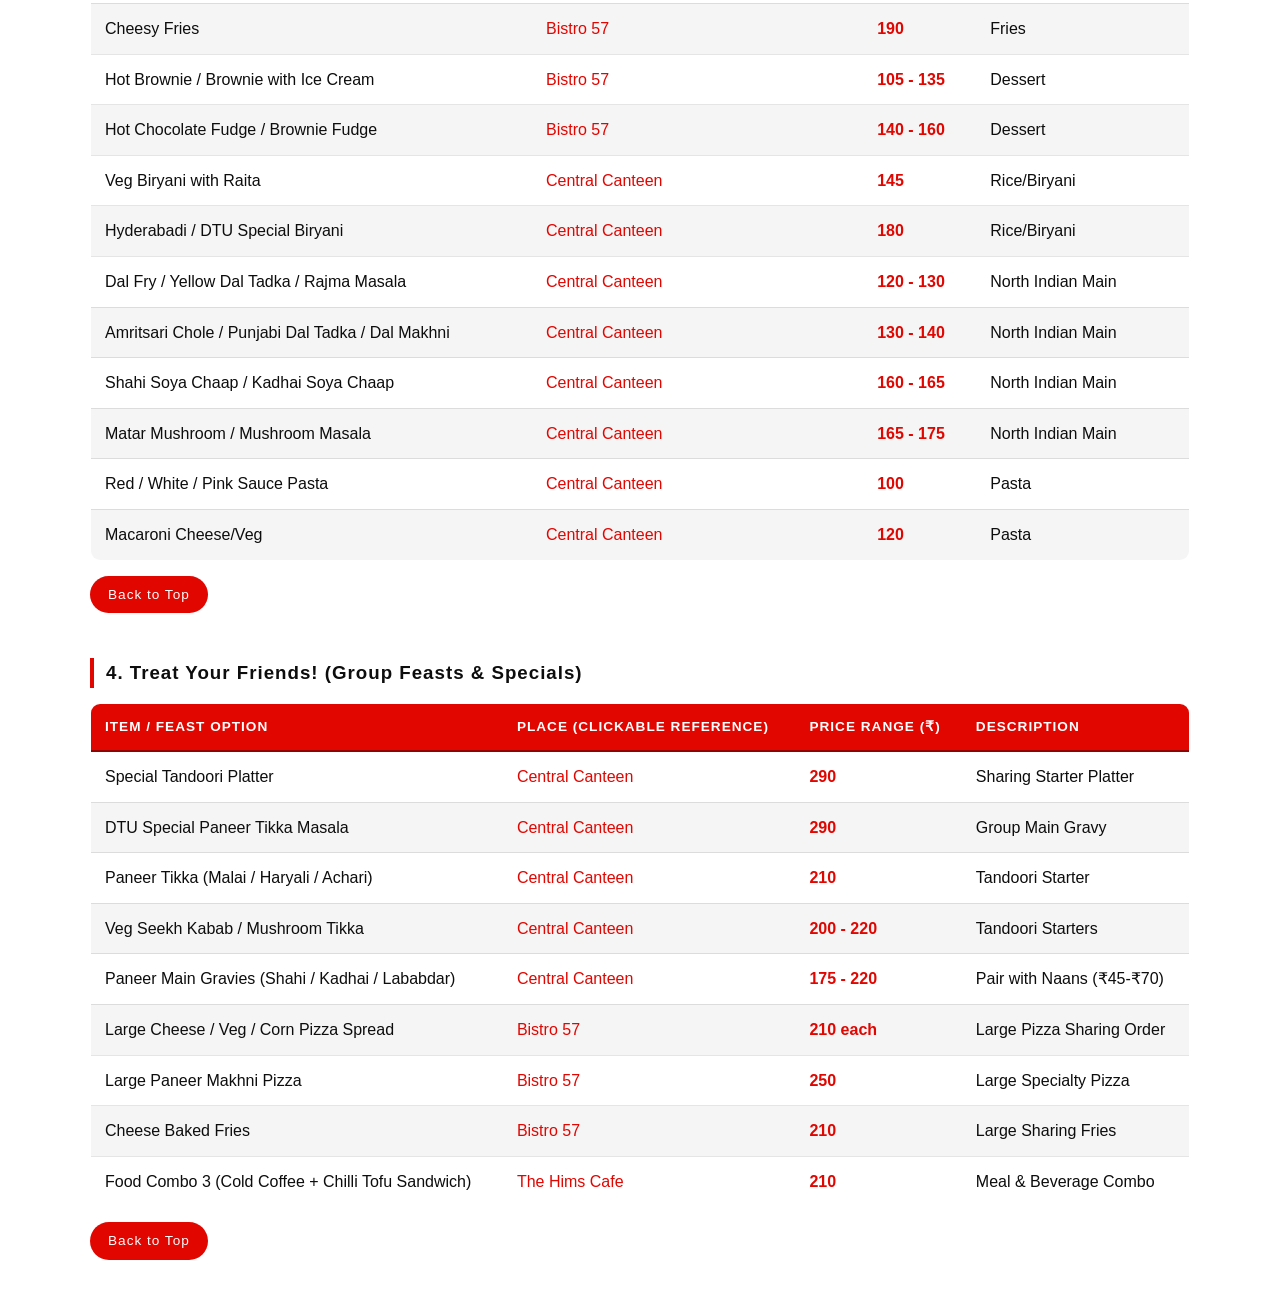
<file: budget.html>
<!DOCTYPE html>
<html lang="en">
<head>
    <meta charset="UTF-8">
    <title>DTU EATS</title>
    <link rel="stylesheet" href="style.css">
</head>
<body>

  
    <header>
    <h1><b>Campus Food & Budgeting Directory</b></h1>
     <nav>
            <a href="#home">Home</a> | 
            <a href="budget.html#menu">Budget Menu Guide</a> | 
            <a href="places.html">Places </a>
        </nav>
    </header>

    <hr>


    <section id="home">
        <h2><b>Home</b></h2>
        <p>Welcome to DTU's food places and budget directory<br><i> Click on any place name inside the menu tables to jump directly to that outlet's full profile!</i></p>
    </section>

    <hr>

    
    <section id="menu">
        <h2><b>Budget Menu</b></h2>
        <p>Explore food items organized by price tier.

        
        <h3>1. Budget Meals Under ₹50 </h3>
        <table border="2" cellpadding="10" cellspacing="0">
            <thead>
                <tr>
                    <th>Food Item</th>
                    <th>Place</th>
                    <th> Price (₹)</th>
                    <th>Category</th>
                </tr>
            </thead>
            <tbody>
                <tr>
                    <td>Samosa</td>
                    <td><a href="#deltech">Deltech</a> / <a href="#udupi">Udupi Cafeteria</a> / <a href="#central-canteen">Central Canteen</a></td>
                    <td>15</td>
                    <td>Snack</td>
                </tr>
                
                    
                <tr>
                    <td>Bread Pakoda</td>
                    <td><a href="#deltech">Deltech</a> / <a href="#udupi">Udupi Cafeteria</a></td>
                    <td>20</td>
                    <td>Snack</td>
                </tr>
                
                <tr>
                    <td>Aloo Patties</td>
                    <td><a href="#deltech">Deltech</a></td>
                    <td>20</td>
                    <td>Patties</td>
                </tr>
                <tr>
                    <td>Paneer Patties</td>
                    <td><a href="#deltech">Deltech</a></td>
                    <td>25</td>
                    <td>Patties</td>
                </tr>
                <tr>
                    <td>Samosa Chole (1 pc)</td>
                    <td><a href="#deltech">Deltech</a></td>
                    <td>30</td>
                    <td>Street Food</td>
                </tr>
                
                <tr>
                    <td>Aloo Paratha</td>
                    <td><a href="#deltech">Deltech</a></td>
                    <td>30</td>
                    <td>Breakfast/Meal</td>
                </tr>
                <tr>
                    <td>Aloo Pyaz Paratha</td>
                    <td><a href="#deltech">Deltech</a></td>
                    <td>40</td>
                    <td>Breakfast/Meal</td>
                </tr>
                
                <tr>
                    <td>Veg Sandwich</td>
                    <td><a href="#udupi">Udupi Cafeteria</a></td>
                    <td>40</td>
                    <td>Sandwich</td>
                </tr>
                <tr>
                    <td>Burger</td>
                    <td><a href="#udupi">Udupi Cafeteria</a></td>
                    <td>40</td>
                    <td>Burger</td>
                </tr>
                <tr>
                    <td>Paneer Pakoda</td>
                    <td><a href="#udupi">Udupi Cafeteria</a></td>
                    <td>40</td>
                    <td>Snack</td>
                </tr>
                <tr>
                    <td>Paneer Bread Pakoda</td>
                    <td><a href="#udupi">Udupi Cafeteria</a></td>
                    <td>40</td>
                    <td>Snack</td>
                </tr>
                
                <tr>
                    <td>Veg Maggi</td>
                    <td><a href="#udupi">Udupi Cafeteria</a> / <a href="#central-canteen">Central Canteen</a></td>
                    <td>40</td>
                    <td>Noodles</td>
                </tr>
               
                <tr>
                    <td>Butter Toast</td>
                    <td><a href="#raydee">The Raydee Cafe</a></td>
                    <td>20</td>
                    <td>Breads</td>
                </tr>
                <tr>
                    <td>Brownie</td>
                    <td><a href="#deltech">Deltech</a></td>
                    <td>40</td>
                    <td>Dessert</td>
                </tr>
     <tr>
                    <td>Chocolate Brownie</td>
                    <td><a href="#deltech">Deltech</a></td>
                    <td>45</td>
                    <td>Dessert</td>
        </tr>
                
                
            </tbody>
        </table>
        
<a href="#" class="back-to-top">Back to Top</a>


        
        <h3><b>2. Complete Meals (₹50 - ₹100)</b></h3>
        <table border="2" cellpadding="10" cellspacing="0">
            <thead>
                <tr>
                    <th>Food Item</th>
                    <th>Place(₹)</th>
                    <th>Price (₹)</th>
                    <th>Category</th>
                </tr>
            </thead>
            <tbody>
                <tr>
                    <td>Rajma Chawal/Chhole Chawal/Kadhi Chawal</td>
                    <td><a href="#udupi">Udupi Cafeteria</a> \<a href="#deltech">Deltech</a></td>
                    <td>50</td>
                    <td>Full Meal</td>
                </tr>
            
                
                <tr>
                    <td>Chole Bhature</td>
                    <td><a href="#udupi">Udupi Cafeteria</a> \<a href="#deltech">Deltech</a></td>
                    <td>50</td>
                    <td>Full Meal</td>
                </tr>
                
                <tr>
                    <td>Aloo Poori</td>
                    <td><a href="#udupi">Udupi Cafeteria</a></td>
                    <td>50</td>
                    <td>Breakfast Meal</td>
                </tr>
                
                <tr>
                    <td>Chole Kulche</td>
                    <td><a href="#deltech">Deltech</a></td>
                    <td>50</td>
                    <td>Full Meal</td>
                </tr>
                <tr>
                    <td>Veg Chowmein</td>
                    <td><a href="#deltech">Deltech</a></td>
                    <td>50</td>
                    <td>Chinese</td>
                </tr>
                
                <tr>
                    <td>Veg Fried Rice</td>
                   <td><a href="#udupi">Udupi Cafeteria</a> \<a href="#deltech">Deltech</a></td>
                    <td>50</td>
                    
                    <td>Chinese</td>
                </tr>
               
                <tr>
                    <td>Paneer Rice</td>
                    <td><a href="#deltech">Deltech</a></td>
                    <td>70</td>
                    <td>Rice</td>
                </tr>
                <tr>
                    <td>Anda Fried Rice</td>
                    <td><a href="#deltech">Deltech</a></td>
                    <td>70</td>
                    <td>Rice</td>
                </tr>
                <tr>
                    <td>Veg Roll</td>
                    <td><a href="#deltech">Deltech</a> / <a href="#udupi">Udupi Cafeteria</a> / <a href="#udupi">Soya Roll</a></td>
                    <td>50</td>
                    <td>Rolls</td>
                </tr>
                <tr>
                    <td>Single Egg Roll</td>
                    <td><a href="#deltech">Deltech</a></td>
                    <td>60</td>
                    <td>Rolls</td>
                </tr>
                <tr>
                    <td>Paneer Roll</td>
                    <td><a href="#deltech">Deltech</a> / <a href="#udupi">Udupi Cafeteria</a></td>
                    <td>70</td>
                    <td>Rolls</td>
                </tr>
                <tr>
                    <td>Double Egg Roll</td>
                    <td><a href="#deltech">Deltech</a></td>
                    <td>70</td>
                    <td>Rolls</td>
                </tr>
                <tr>
                    <td>Bread Omelet</td>
                    <td><a href="#deltech">Deltech</a></td>
                    <td>50</td>
                    <td>Breakfast</td>
                </tr>
                <tr>
                    <td>Pav Bhaji</td>
                    <td><a href="#deltech">Deltech</a></td>
                    <td>50</td>
                    <td>Fast Food</td>
                </tr>
                
                
              
                <tr>
                    <td>Cheese Maggi</td>
                    <td><a href="#deltech">Deltech</a></td>
                    <td>50</td>
                    <td>Noodles</td>
                </tr>
                
                <tr>
                    <td>French Fries</td>
                    <td><a href="#deltech">Deltech</a> / <a href="#udupi">Udupi Cafeteria</a></td>
                    <td>50</td>
                    <td>Fries</td>
                </tr>
                <tr>
                    <td>Salted Fries / Peri Peri Fries</td>
                    <td><a href="#raydee">The Raydee Cafe</a> / <a href="#hims-cafe">The Hims Cafe (French Fries)</a></td>
                    <td>90</td>
                    <td>Fries</td>
                </tr>
                <tr>
                    <td>Veg Crunchy Wrap</td>
                    <td><a href="#raydee">The Raydee Cafe</a></td>
                    <td>90</td>
                    <td>Wrap</td>
                </tr>
                <tr>
                    <td>Idli Sambar / Vada Sambar / Plain Dosa</td>
                    <td><a href="#udupi">Udupi Cafeteria</a></td>
                    <td>50</td>
                    <td>South Indian</td>
                </tr>
                <tr>
                    <td>Masala Dosa</td>
                    <td><a href="#deltech">Deltech</a> / <a href="#udupi">Udupi Cafeteria</a></td>
                    <td>70</td>
                    <td>South Indian</td>
                </tr>
                <tr>
                    <td>Butter Masala Dosa</td>
                    <td><a href="#udupi">Udupi Cafeteria</a></td>
                    <td>80</td>
                    <td>South Indian</td>
                </tr>
               
                <tr>
                    <td>Butter Paneer Dosa</td>
                    <td><a href="#udupi">Udupi Cafeteria</a></td>
                    <td>100</td>
                    <td>South Indian</td>
                </tr>
                <tr>
                    <td>Aloo Paratha (2 pcs)</td>
                    <td><a href="#udupi">Udupi Cafeteria</a></td>
                    <td>50</td>
                    <td>Paratha Meal</td>
                </tr>
                <tr>
                    <td>Aloo Paratha / Onion Paratha / Gobhi Paratha</td>
                    <td><a href="#central-canteen">Central Canteen</a></td>
                    <td>70</td>
                    <td>Paratha Meal</td>
                </tr>
                <tr>
                    <td>Aloo Pyaz Paratha (2 pcs)</td>
                    <td><a href="#udupi">Udupi Cafeteria</a></td>
                    <td>80</td>
                    <td>Paratha Meal</td>
                </tr>
                <tr>
                    <td>Paneer Paratha (2 pcs)</td>
                    <td><a href="#udupi">Udupi Cafeteria</a></td>
                    <td>100</td>
                    <td>Paratha Meal</td>
                </tr>
                <tr>
                    <td>Veg Thali</td>
                    <td><a href="#central-canteen">Central Canteen</a></td>
                    <td>80</td>
                    <td>Thali Meal</td>
                </tr>
                <tr>
                    <td>Mini Thali</td>
                    <td><a href="#central-canteen">Central Canteen</a></td>
                    <td>90</td>
                    <td>Thali Meal</td>
                </tr>
                
               
                <tr>
                    <td>Crunchy Millet Cereal with Milk</td>
                    <td><a href="#hims-cafe">The Hims Cafe</a></td>
                    <td>50</td>
                    <td>Healthy Bowl</td>
                </tr>
                <tr>
                    <td>Multi Millet Upma / Oats Millet Muesli</td>
                    <td><a href="#hims-cafe">The Hims Cafe</a></td>
                    <td>70</td>
                    <td>Healthy Bowl</td>
                </tr>
                <tr>
                    <td>Quinoa Muesli with Milk</td>
                    <td><a href="#hims-cafe">The Hims Cafe</a></td>
                    <td>80</td>
                    <td>Healthy Bowl</td>
                </tr>
                <tr>
                    <td>Masala Oats / Oats Muesli with Curd & Fruits</td>
                    <td><a href="#hims-cafe">The Hims Cafe</a></td>
                    <td>90</td>
                    <td>Healthy Bowl</td>
                </tr>
            </tbody>
        </table>
        <a href="#" class="back-to-top">Back to Top</a>


        
        <h3><b>3. Moderate Budget & Sides (₹100 - ₹200)</b></h3>
        <table border="2" cellpadding="10" cellspacing="0">
            <thead>
                <tr>
                    <th>Item Name</th>
                    <th>Place (Clickable Reference)</th>
                    <th>Price </th>
                    <th>Category</th>
                </tr>
            </thead>
            <tbody>
                <tr>
                    <td>Paneer Crunch Burger</td>
                    <td><a href="#raydee">The Raydee Cafe</a></td>
                    <td>100</td>
                    <td>Burger</td>
                </tr>
                <tr>
                    <td>Raydee Special Double Patty Burger</td>
                    <td><a href="#raydee">The Raydee Cafe</a></td>
                    <td>110</td>
                    <td>Burger</td>
                </tr>
                <tr>
                    <td>Cheese Sandwich</td>
                    <td><a href="#raydee">The Raydee Cafe</a></td>
                    <td>110</td>
                    <td>Sandwich</td>
                </tr>
                <tr>
                    <td>Cheesy Sticks / Baked Nachos</td>
                    <td><a href="#raydee">The Raydee Cafe</a></td>
                    <td>110</td>
                    <td>Snacks/Sides</td>
                </tr>
                <tr>
                    <td>Atta Cheese Maggi</td>
                    <td><a href="#raydee">The Raydee Cafe</a></td>
                    <td>110</td>
                    <td>Noodles</td>
                </tr>
                <tr>
                    <td>Exotic Cheesy Fries</td>
                    <td><a href="#raydee">The Raydee Cafe</a></td>
                    <td>120</td>
                    <td>Fries</td>
                </tr>
                
                <tr>
                    <td>Masala Overloaded Fries</td>
                    <td><a href="#raydee">The Raydee Cafe</a></td>
                    <td>140</td>
                    <td>Fries</td>
                </tr>
                <tr>
                    <td>Cheesy Baked Fries</td>
                    <td><a href="#raydee">The Raydee Cafe</a></td>
                    <td>170</td>
                    <td>Fries</td>
                </tr>
                <tr>
                    <td>Veg Club Sandwich / Veg Wrap</td>
                    <td><a href="#hims-cafe">The Hims Cafe</a></td>
                    <td>110</td>
                    <td>Sandwiches & Wraps</td>
                </tr>
                <tr>
                    <td>Chilli Tofu Sandwich / Spicy Potato Sandwich</td>
                    <td><a href="#hims-cafe">The Hims Cafe</a></td>
                    <td>120</td>
                    <td>Sandwiches</td>
                </tr>
               
                
                <tr>
                    <td>Barbecue Paneer Wrap</td>
                    <td><a href="#hims-cafe">The Hims Cafe</a></td>
                    <td>140</td>
                    <td>Wraps</td>
                </tr>
                <tr>
                    <td>Peri Peri Fries / Garlic Fries</td>
                    <td><a href="#hims-cafe">The Hims Cafe</a></td>
                    <td>100 - 110</td>
                    <td>Fries</td>
                </tr>
                <tr>
                    <td>Loaded Cheese Fries / Pizza Pockets</td>
                    <td><a href="#hims-cafe">The Hims Cafe</a></td>
                    <td>120 - 130</td>
                    <td>Sides</td>
                </tr>
                <tr>
                    <td>Arrabiata Pasta</td>
                    <td><a href="#hims-cafe">The Hims Cafe</a></td>
                    <td>130</td>
                    <td>Pasta</td>
                </tr>
                <tr>
                    <td>Alfredo Pasta / Mixed Sauce / Pesto Pasta</td>
                    <td><a href="#hims-cafe">The Hims Cafe</a></td>
                    <td>140 - 150</td>
                    <td>Pasta</td>
                </tr>
               
                
                
                <tr>
                    <td>Chilli Paneer</td>
                    <td><a href="#udupi">Udupi Cafeteria</a></td>
                    <td>100</td>
                    <td>Chinese Main</td>
                </tr>
                <tr>
                    <td>Veg Wrap</td>
                    <td><a href="#bistro57">Bistro 57</a></td>
                    <td>105</td>
                    <td>Wrap</td>
                </tr>
                <tr>
                    <td>Paneer Wrap</td>
                    <td><a href="#bistro57">Bistro 57</a></td>
                    <td>125</td>
                    <td>Wrap</td>
                </tr>
                <tr>
                    <td>Garlic Toast / Baked Nachos</td>
                    <td><a href="#bistro57">Bistro 57</a></td>
                    <td>120</td>
                    <td>Sides</td>
                </tr>
                <tr>
                    <td>Cheese Pizza (Reg) / Veg Pizza (Reg)</td>
                    <td><a href="#bistro57">Bistro 57</a></td>
                    <td>130</td>
                    <td>Pizza</td>
                </tr>
                <tr>
                    <td>Cheese N Corn Pizza (Reg)</td>
                    <td><a href="#bistro57">Bistro 57</a></td>
                    <td>130</td>
                    <td>Pizza</td>
                </tr>
                <tr>
                    <td>Paneer Makhni Pizza (Reg)</td>
                    <td><a href="#bistro57">Bistro 57</a></td>
                    <td>160</td>
                    <td>Pizza</td>
                </tr>
                <tr>
                    <td>Veg Grilled / Cheese N Corn Sandwich</td>
                    <td><a href="#bistro57">Bistro 57 </a></td>
                    <td>150</td>
                    <td>Sandwich</td>
                </tr>
                <tr>
                    <td>Paneer Makhni Sandwich</td>
                    <td><a href="#bistro57">Bistro 57</a></td>
                    <td>170</td>
                    <td>Sandwich</td>
                </tr>
                <tr>
                    <td>White Sauce Pasta</td>
                    <td><a href="#bistro57">Bistro 57</a></td>
                    <td>160</td>
                    <td>Pasta</td>
                </tr>
                <tr>
                    <td>Mix Sauce Pasta / Mushroom Creme Pasta</td>
                    <td><a href="#bistro57">Bistro 57</a></td>
                    <td>170</td>
                    <td>Pasta</td>
                </tr>
                <tr>
                    <td>Salted / Peri Peri Fries</td>
                    <td><a href="#bistro57">Bistro 57</a></td>
                    <td>160</td>
                    <td>Fries</td>
                </tr>
                <tr>
                    <td>Cheesy Fries</td>
                    <td><a href="#bistro57">Bistro 57</a></td>
                    <td>190</td>
                    <td>Fries</td>
                </tr>
                <tr>
                    <td>Hot Brownie / Brownie with Ice Cream</td>
                    <td><a href="#bistro57">Bistro 57</a></td>
                    <td>105 - 135</td>
                    <td>Dessert</td>
                </tr>
                <tr>
                    <td>Hot Chocolate Fudge / Brownie Fudge</td>
                    <td><a href="#bistro57">Bistro 57</a></td>
                    <td>140 - 160</td>
                    <td>Dessert</td>
                </tr>
                <tr>
                    <td>Veg Biryani with Raita</td>
                    <td><a href="#central-canteen">Central Canteen</a></td>
                    <td>145</td>
                    <td>Rice/Biryani</td>
                </tr>
                <tr>
                    <td>Hyderabadi / DTU Special Biryani</td>
                    <td><a href="#central-canteen">Central Canteen</a></td>
                    <td>180</td>
                    <td>Rice/Biryani</td>
                </tr>
                <tr>
                    <td>Dal Fry / Yellow Dal Tadka / Rajma Masala</td>
                    <td><a href="#central-canteen">Central Canteen</a></td>
                    <td>120 - 130</td>
                    <td>North Indian Main</td>
                </tr>
                <tr>
                    <td>Amritsari Chole / Punjabi Dal Tadka / Dal Makhni</td>
                    <td><a href="#central-canteen">Central Canteen</a></td>
                    <td>130 - 140</td>
                    <td>North Indian Main</td>
                </tr>
                <tr>
                    <td>Shahi Soya Chaap / Kadhai Soya Chaap</td>
                    <td><a href="#central-canteen">Central Canteen</a></td>
                    <td>160 - 165</td>
                    <td>North Indian Main</td>
                </tr>
                
                <tr>
                    <td>Matar Mushroom / Mushroom Masala</td>
                    <td><a href="#central-canteen">Central Canteen</a></td>
                    <td>165 - 175</td>
                    <td>North Indian Main</td>
                </tr>
                <tr>
                    <td>Red / White / Pink Sauce Pasta</td>
                    <td><a href="#central-canteen">Central Canteen</a></td>
                    <td>100</td>
                    <td>Pasta</td>
                </tr>
                <tr>
                    <td>Macaroni Cheese/Veg</td>
                    <td><a href="#central-canteen">Central Canteen</a></td>
                    <td>120</td>
                    <td>Pasta</td>
                </tr>
                
            </tbody>
        </table>
        <a href="#" class="back-to-top">Back to Top</a>
         
        <h3><b>4. Treat Your Friends! (Group Feasts & Specials)</b></h3>
        <table border="1" cellpadding="8" cellspacing="0">
            <thead>
                <tr>
                    <th>Item / Feast Option</th>
                    <th>Place (Clickable Reference)</th>
                    <th> Price Range (₹)</th>
                    <th>Description</th>
                </tr>
            </thead>
            <tbody>
                <tr>
                    <td>Special Tandoori Platter</td>
                    <td><a href="#central-canteen">Central Canteen</a></td>
                    <td>290</td>
                    <td>Sharing Starter Platter</td>
                </tr>
                <tr>
                    <td>DTU Special Paneer Tikka Masala</td>
                    <td><a href="#central-canteen">Central Canteen</a></td>
                    <td>290</td>
                    <td>Group Main Gravy</td>
                </tr>
                <tr>
                    <td>Paneer Tikka (Malai / Haryali / Achari)</td>
                    <td><a href="#central-canteen">Central Canteen</a></td>
                    <td>210</td>
                    <td>Tandoori Starter</td>
                </tr>
                <tr>
                    <td>Veg Seekh Kabab / Mushroom Tikka</td>
                    <td><a href="#central-canteen">Central Canteen</a></td>
                    <td>200 - 220</td>
                    <td>Tandoori Starters</td>
                </tr>
                <tr>
                    <td>Paneer Main Gravies (Shahi / Kadhai / Lababdar)</td>
                    <td><a href="#central-canteen">Central Canteen</a></td>
                    <td>175 - 220</td>
                    <td>Pair with Naans (₹45-₹70)</td>
                </tr>
                <tr>
                    <td>Large Cheese / Veg / Corn Pizza Spread</td>
                    <td><a href="#bistro57">Bistro 57</a></td>
                    <td>210 each</td>
                    <td>Large Pizza Sharing Order</td>
                </tr>
                <tr>
                <td>Large Paneer Makhni Pizza</td>
                    <td><a href="#bistro57">Bistro 57</a></td>
                    <td>250</td>
                    <td>Large Specialty Pizza</td>
                </tr>
                <tr>
                    <td>Cheese Baked Fries</td>
                 <td><a href="#bistro57">Bistro 57</a></td>
                    <td>210</td>
                    <td>Large Sharing Fries</td>
                </tr>
                <tr>
                    <td>Food Combo 3 (Cold Coffee + Chilli Tofu Sandwich)</td>
                    <td><a href="#hims-cafe">The Hims Cafe</a></td>
                    <td>210</td>
                    <td>Meal & Beverage Combo</td>
                </tr>
                <tr>
        </table>
        <a href="#" class="back-to-top">Back to Top</a>
</file>
<file: style.css>
/* ---------- THEME VARIABLES ---------- */
:root {
  --black: #0d0d0d;
  --white: #ffffff;
  --red: #e10600;
  --red-dark: #8f0400;
  --glow: rgba(225, 6, 0, 0.45);
  --font-body: 'Inter', sans-serif;
  --font-heading: 'Poppins', sans-serif;
}

/* ---------- BASE ---------- */
html {
  scroll-behavior: smooth;
}

body {
  margin: 0;
  background: var(--white);
  color: var(--black);
  font-family: var(--font-body);
  line-height: 1.6;
}

h1, h2, h3 {
  font-family: var(--font-heading);
  font-weight: 600;
}


::selection {
  background: var(--red);
  color: var(--white);
}

/* jump links (#deltech etc.) won't hide under the sticky header */
section, [id] {
  scroll-margin-top: 110px;
}

/* ---------- HEADER + NAV ---------- */
header {
  position: sticky;
  top: 0;
  z-index: 10;
  text-align: center;
  padding: 16px 20px 10px;
  background: rgba(255, 255, 255, 0.85);
  backdrop-filter: blur(15px);
  border-bottom: 2px solid var(--red);
}

header h1 {
  margin: 0 0 8px;
  font-size: 1.8rem;
  text-transform: uppercase;
  letter-spacing: 3px;
  background: linear-gradient(90deg, var(--red), var(--black), var(--red));
  background-size: 200% auto;
  -webkit-background-clip: text;
  background-clip: text;
  color: transparent;
  animation: shine 5s linear infinite;
}

@keyframes shine {
  to { background-position: 200% center; }
}
nav a {
  position: relative;
  display: inline-block;
  margin: 0 12px;
  padding: 4px 0;
  color: var(--black);
  text-decoration: none;
  text-transform: uppercase;
  letter-spacing: 1px;
  font-size: 0.9rem;
  transition: 0.3s;
}

nav a::after {
  content: "";
  position: absolute;
  left: 0;
  bottom: 0;
  width: 0;
  height: 2px;
  background: var(--red);
  box-shadow: 0 0 8px var(--red);
  transition: 0.3s;
}

nav a:hover {
  color: var(--red);
}

nav a:hover::after {
  width: 100%;
}

/* ---------- DIVIDERS ---------- */
hr {
  border: none;
  height: 1px;
  margin: 0;
  background: linear-gradient(90deg, transparent, var(--red), transparent);
}

/* ---------- SECTIONS ---------- */
section {
  max-width: 1100px;
  margin: 0 auto;
  padding: 40px 20px;
  animation: fadeUp 0.8s ease both;
}

@keyframes fadeUp {
  from { opacity: 0; transform: translateY(30px); }
  to   { opacity: 1; transform: translateY(0); }
}

section h2 {
  display: inline-block;
  margin-bottom: 20px;
  padding-bottom: 8px;
  text-transform: uppercase;
  letter-spacing: 2px;
  border-bottom: 3px solid var(--red);
}

section h3 {
  margin: 45px 0 15px;
  padding-left: 12px;
  border-left: 4px solid var(--red);
  color: var(--black);
  letter-spacing: 1px;
}

p {
  color: rgba(13, 13, 13, 0.85);
}

/* highlight the outlet when you click its link */
section:target {
  animation: targetGlow 1.5s ease;
}


/* ---------- LINKS ---------- */
a {
  color: var(--red);
  text-decoration: none;
  transition: 0.3s;
}

a:hover {
  color: var(--black);
  text-shadow: 0 0 8px var(--glow);
}

/* ---------- TABLES ---------- */
table {
  width: 100%;
  border-collapse: collapse;
  background: var(--white);
  border: 1px solid var(--red-dark);
  border-radius: 10px;
  overflow: hidden;
}

th, td {
  padding: 12px 14px;
  text-align: left;
  border: none;
  border-bottom: 1px solid rgba(0, 0, 0, 0.1);
}

thead th {
  background: var(--red);
  color: var(--white);
  text-transform: uppercase;
  letter-spacing: 1px;
  font-size: 0.85rem;
  border-bottom: 2px solid var(--red-dark);
}

tbody tr {
  transition: 0.25s;
}

tbody tr:nth-child(even) {
  background: rgba(0, 0, 0, 0.04);
}

tbody tr:hover {
  background: rgba(225, 6, 0, 0.12);
}

/* price column: 3rd cell in every row */
td:nth-child(3) {
  color: var(--red);
  font-weight: bold;
  white-space: nowrap;
}

/* ---------- BACK TO TOP BUTTON ---------- */
.back-to-top {
  display: inline-block;
  margin: 15px 0 0;
  padding: 8px 18px;
  background: var(--red);
  color: var(--white);
  border-radius: 20px;
  font-size: 0.85rem;
  letter-spacing: 1px;
}

.back-to-top:hover {
  background: var(--black);
  color: var(--white);
  transform: translateY(-3px);
}

/* ---------- SCROLLBAR ---------- */
::-webkit-scrollbar {
  width: 10px;
}
::-webkit-scrollbar-track {
  background: var(--white);
}
::-webkit-scrollbar-thumb {
  background: var(--red-dark);
  border-radius: 5px;
}
::-webkit-scrollbar-thumb:hover {
  background: var(--red);
}

/* ---------- MOBILE ---------- */
@media (max-width: 700px) {
  header h1 { font-size: 1.2rem; letter-spacing: 1px; }
  nav a { margin: 0 6px; font-size: 0.75rem; }
  th, td { padding: 8px; font-size: 0.8rem; }
}

/* ---------- RESPECT REDUCED MOTION ---------- */
@media (prefers-reduced-motion: reduce) {
  * {
    animation: none !important;
    transition: none !important;
  }
}
</file>
